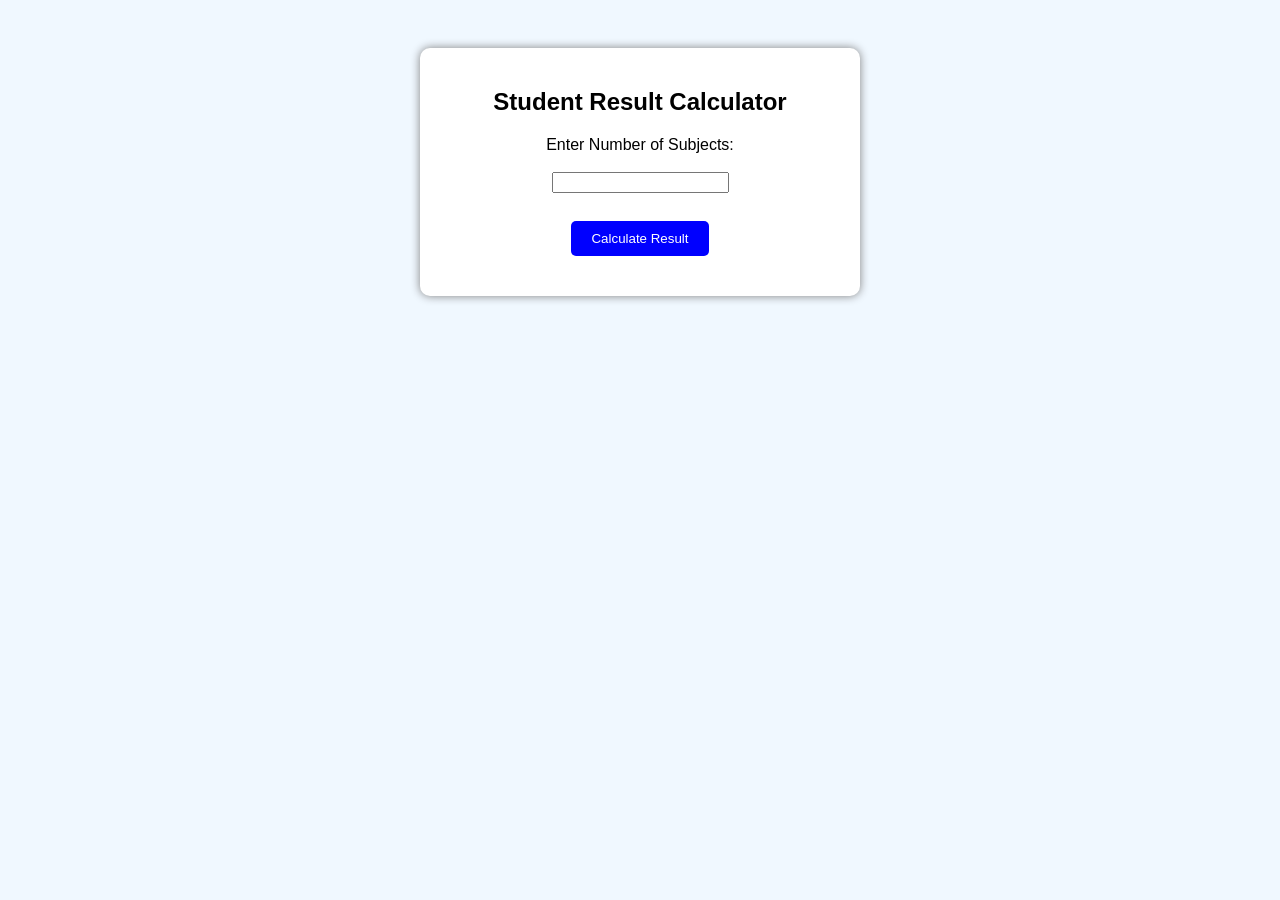
<file: assingment 1/index.html>
<!DOCTYPE html>
<html lang="en">
<head>
    <meta charset="UTF-8">
    <meta name="viewport" content="width=device-width, initial-scale=1.0">
    <title>Student Result Calculator</title>
    <link rel="stylesheet" href="style.css">
</head>
<body>
    <div class="container">
        <h2>Student Result Calculator</h2>

        <label>Enter Number of Subjects:</label>
        <br><br>

        <input type="number" id="subjects">

        <br><br>

        <button onclick="calculateResult()">Calculate Result</button>

        <div id="result"></div>
    </div>

    <script src="script.js"></script>
</body>
</html>
</file>
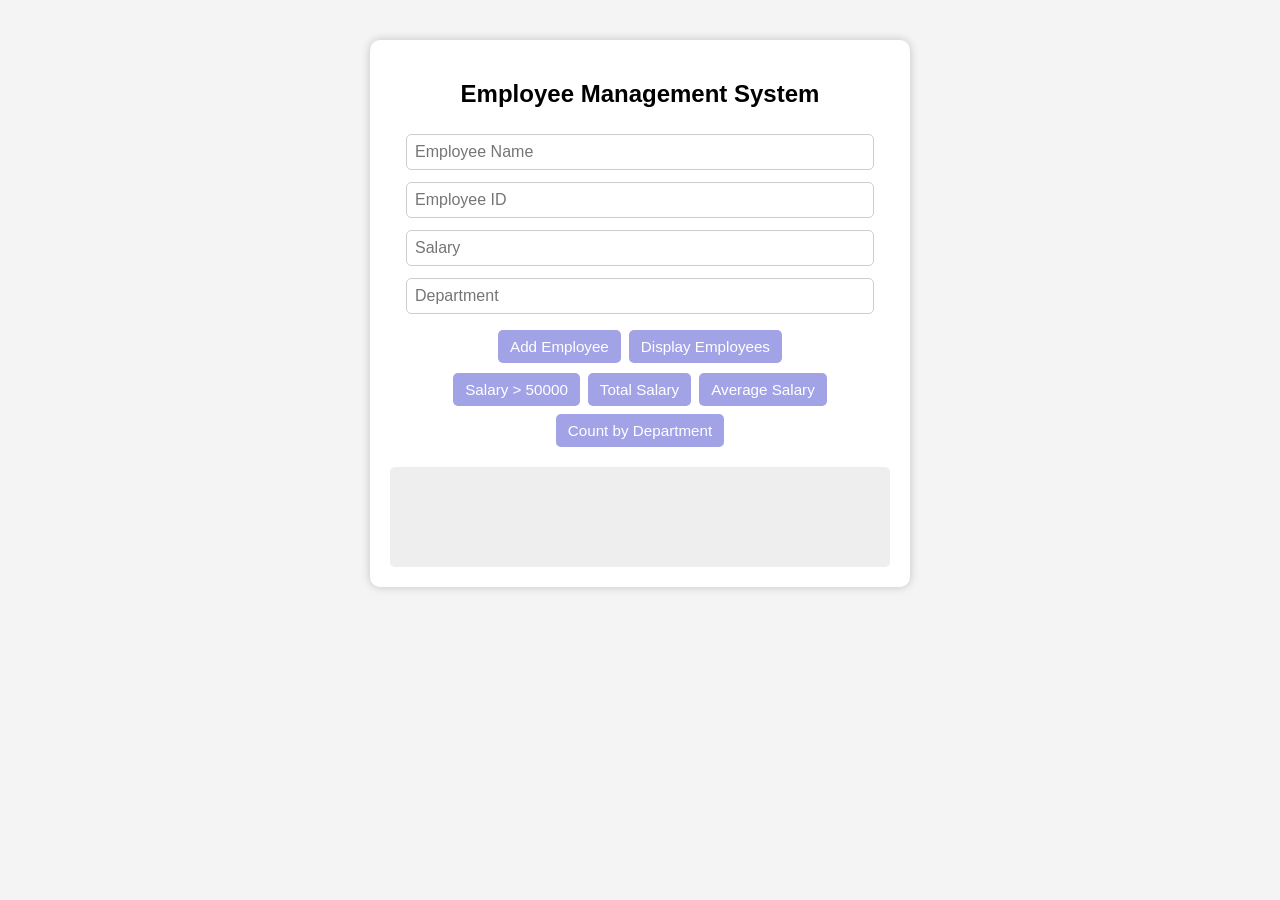
<file: assingment 2/inex.html>
<!DOCTYPE html>
<html lang="en">
<head>
  <meta charset="UTF-8">
  <meta name="viewport" content="width=device-width, initial-scale=1.0">
  <title>Employee Management System</title>
  <link rel="stylesheet" href="style.css">
</head>
<body>
  <div class="container">
    <h2>Employee Management System</h2>

    <input type="text" id="name" placeholder="Employee Name">
    <input type="text" id="empId" placeholder="Employee ID">
    <input type="number" id="salary" placeholder="Salary">
    <input type="text" id="dept" placeholder="Department">

    <div class="button-row"> <button onclick="addEmployee()">Add Employee</button>
      <button onclick="displayEmployees()">Display Employees</button>
    </div>

    <div class="button-row">
      <button onclick="filterSalary()">Salary &gt; 50000</button>
      <button onclick="totalSalary()">Total Salary</button>
      <button onclick="averageSalary()">Average Salary</button>
      <button onclick="countDepartment()">Count by Department</button>
    </div>

    <div id="output"></div>
  </div>

  <script src="script.js"></script>
</body>
</html>
</file>
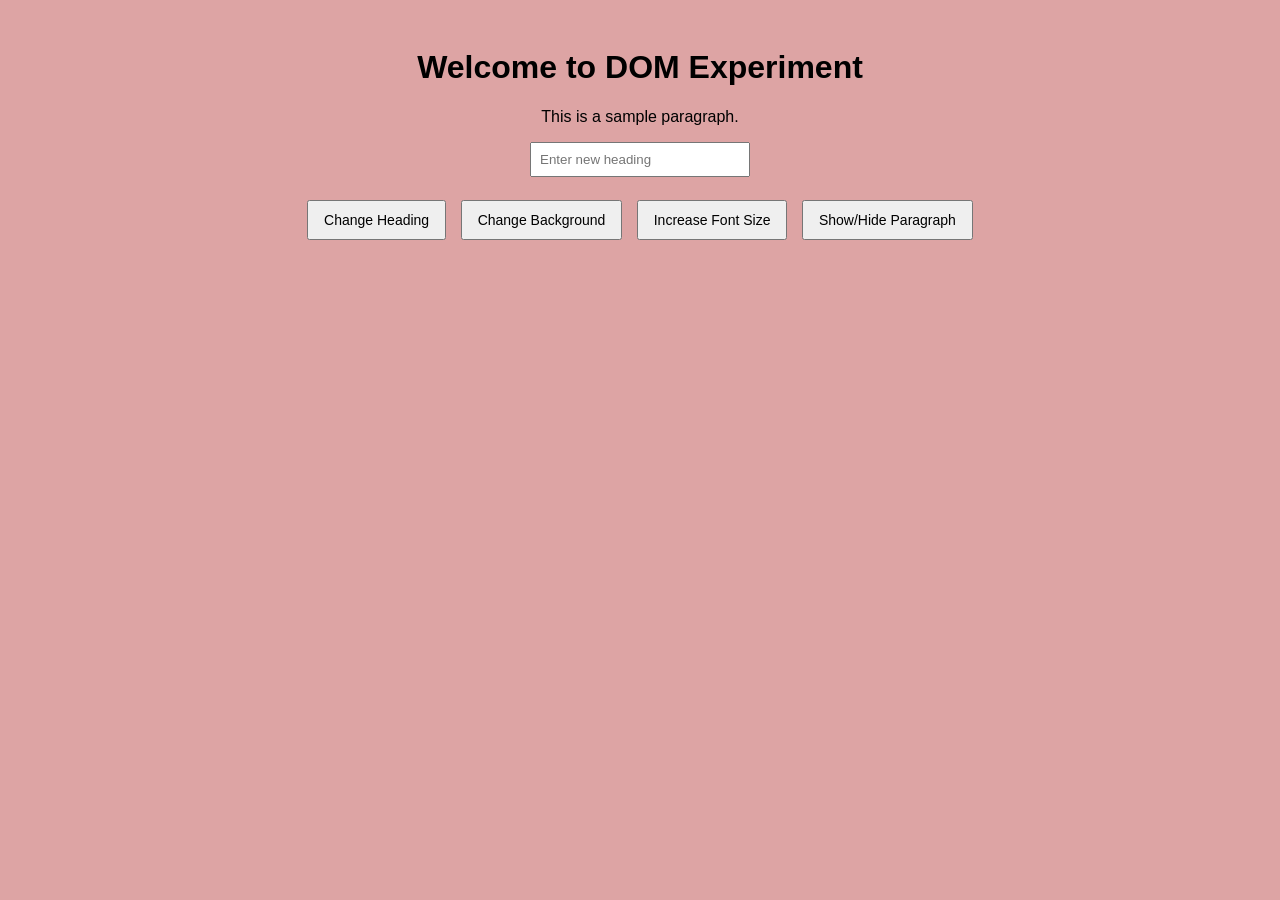
<file: assingment3/idex.html>
<!DOCTYPE html>
<html>
<head>
    <title>DOM Experiment</title>
    <link rel="stylesheet" href="style.css">
</head>
<body>

    <h1 id="heading">Welcome to DOM Experiment</h1>

    <p id="para">This is a sample paragraph.</p>

    <input type="text" id="inputText" placeholder="Enter new heading">

    <br><br>

    <button id="btnText">Change Heading</button>
    <button id="btnColor">Change Background</button>
    <button id="btnSize">Increase Font Size</button>
    <button id="btnToggle">Show/Hide Paragraph</button>

    <script src="script.js"></script>
</body>
</html>
</file>
<file: assingment 1/style.css>
body{
  font-family: Arial, sans-serif;
  background-color: #f0f8ff;
  text-align: center;
  padding: 40px;
}

.container{
  background: white;
  padding: 20px;
  width: 400px;
  margin: auto;
  border-radius: 10px;
  box-shadow: 0px 0px 10px gray;
}

button{
  padding: 10px 20px;
  margin-top: 10px;
  background-color: blue;
  color: white;
  border: none;
  border-radius: 5px;
  cursor: pointer;
}

#result{
  margin-top: 20px;font-weight: bold;
}
</file>
<file: assingment 2/style.css>
body {
  font-family: Arial, sans-serif;
  background: #f4f4f4;
  text-align: center;
  margin: 0;
  padding: 40px 0;
}

.container {
  width: 500px;
  margin: auto;
  background: white;
  padding: 20px;
  border-radius: 10px;
  box-shadow: 0 0 10px rgba(0, 0, 0, 0.2);
}

input {
  width: 90%;
  padding: 8px;
  margin: 6px 0;
  border: 1px solid #ccc;
  border-radius: 5px;
  font-size: 1rem;
}

.button-row {display: flex;
  flex-wrap: wrap;
  justify-content: center;
  gap: 8px;
  margin: 10px 0;
}

button {
  padding: 8px 12px;
  background: rgb(162, 162, 231);
  color: white;
  border: none;
  border-radius: 5px;
  cursor: pointer;
  font-size: 0.95rem;
}

button:hover {
  background: darkblue;
}

#output {
  margin-top: 20px;
  text-align: left;
  background: #eee; padding: 10px;
  border-radius: 5px;
  min-height: 80px;
  word-wrap: break-word;
}
</file>
<file: assingment3/style.css>
body {
    text-align: center;
    font-family: Arial, sans-serif;
    background-color: rgb(221, 164, 164);
    padding: 20px;
}

button {
    margin: 5px;
    padding: 10px 15px;
    font-size: 14px;
    cursor: pointer;
    
    

}

input {
    padding: 8px;
    width: 200px;
}
</file>
